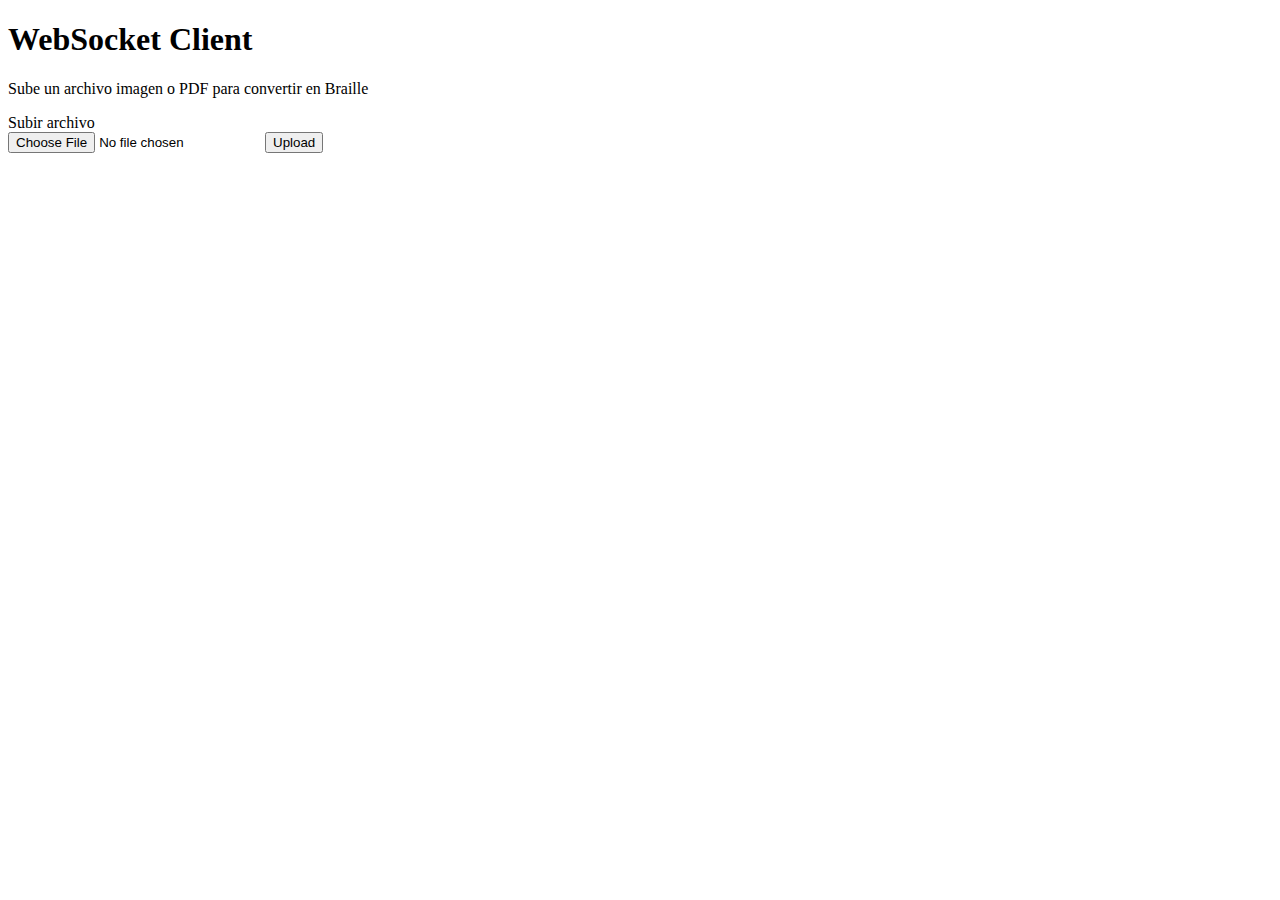
<file: Pagina/Frontend/templates/index.html>
<!DOCTYPE html>
<html lang = "es">

<head>

    <meta charset = "UTF-8">
    <meta name = "viewport" content = "width = device-width, initial-scale = 1.0">
    <link rel = "stylesheet" filename = "/Pagina/Frontend/style.css">
    <title>Convertor Braille</title>
    <script>
        window.onload = function (){
            const alertMessage = "{{alert_message}}"
            if(alertMessage){
                alert(alertMessage);
            }
        };
    </script>
</head>

<body>

    <h1>WebSocket Client</h1>
    <p> Sube un archivo imagen o PDF para convertir en Braille</p>
    <form id="uploadForm" action="upload" method="POST" enctype="multipart/form-data">
        <section>        
            <label>Subir archivo </br>
                <input type="file" name="file" accept=".pdf,image/*" required>
            </label>
            <button type="submit">Upload</button>    
        </section>
    </form>
</body>
</html>
</file>
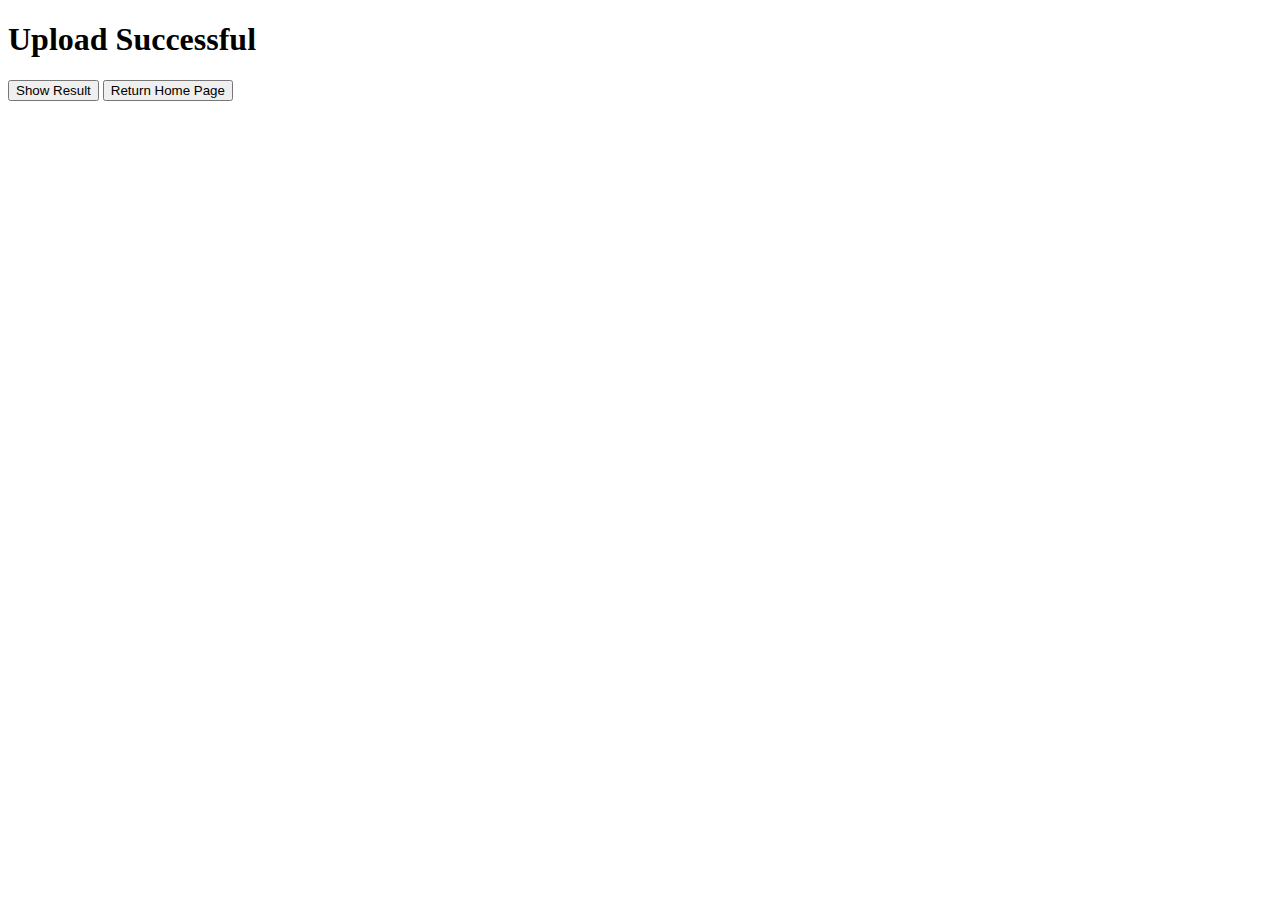
<file: Pagina/Frontend/templates/websocket.html>
<!DOCTYPE html>
<html lang="es">
<head>
    <meta charset="UTF-8">
    <meta name="viewport" content="width=device-width, initial-scale=1.0">
    <link rel = "stylesheet" filename = "../static/style.css">
    <title>Upload Page</title>
</head>
<body>
    <h1>Upload Successful</h1>
    <button onclick="sendMessage('start')">Show Result</button>
    <button onclick ="changePage()"> Return Home Page </button>
    <script src="script.js"></script>
</body>
</html>
</file>
